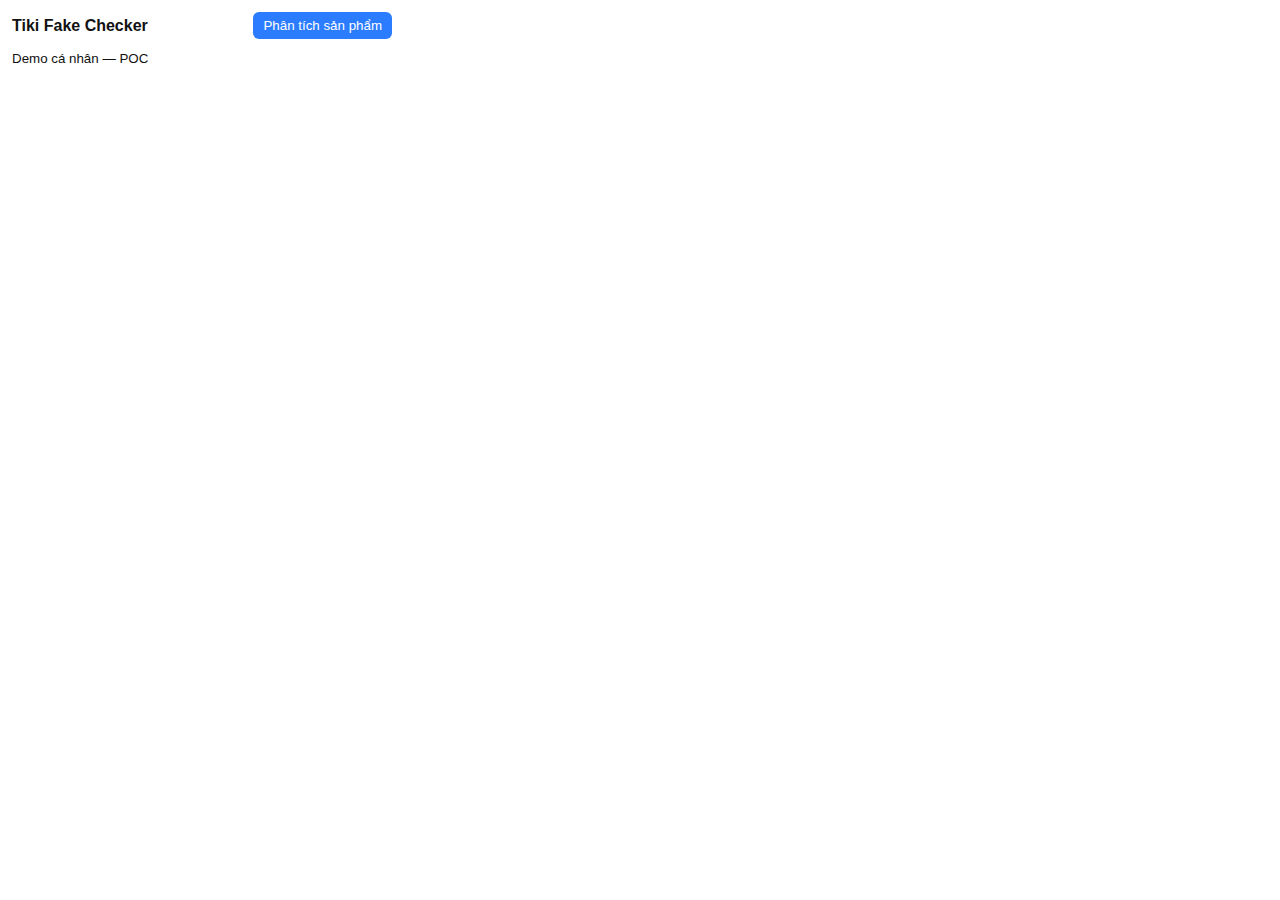
<file: tiki-fake-checker/popup.html>
<!DOCTYPE html>
<html lang="vi">
<head>
  <meta charset="utf-8" />
  <title>Tiki Fake Checker</title>
  <link rel="stylesheet" href="popup.css" />
</head>
<body>
  <div id="container">
    <div id="header">
      <h3>Tiki Fake Checker</h3>
      <button id="checkBtn">Phân tích sản phẩm</button>
    </div>

    <div id="card" class="hidden">
      <div class="row"><label>Tên sản phẩm:</label><div id="p_name" class="value">—</div></div>
      <div class="row"><label>Giá:</label><div id="p_price" class="value">—</div></div>
      <div class="row"><label>Seller:</label><div id="p_seller" class="value">—</div></div>
      <div class="row"><label>Official / Authorized:</label><div id="p_official" class="value">—</div></div>
      <div class="row"><label>Brand:</label><div id="p_brand" class="value">—</div></div>
      <div class="row"><label>Rating trung bình:</label><div id="p_rating" class="value">—</div></div>
      <div class="row"><label>Số đánh giá:</label><div id="p_review_count" class="value">—</div></div>
      <div class="row"><label>Ảnh feedback (số lượng):</label><div id="p_review_images" class="value">—</div></div>
      <div class="row"><label>URL sản phẩm:</label><div id="p_url" class="value small">—</div></div>
      <div class="row"><label>Ghi chú:</label><div id="p_note" class="value small">—</div></div>
<div class="row">
  <label>Review:</label>
  <div id="p_reviews" class="value" style="max-height:200px; overflow-y:auto;">—</div>
</div>
    </div>


    <pre id="raw" class="hidden"></pre>

    <div id="footer">
      <small>Demo cá nhân — POC</small>
    </div>
  </div>

  <script src="popup.js"></script>
</body>
</html>
</file>
<file: tiki-fake-checker/popup.css>
/* popup.css */
:root{
  --bg:#ffffff;
  --card:#f7f8fa;
  --label:#444;
  --value:#111;
  --accent:#2b7cff;
}

body {
  font-family: Helvetica, Arial, sans-serif;
  margin: 0;
  padding: 12px;
  width: 380px;
  background: var(--bg);
  color: var(--value);
}

#header {
  display:flex;
  gap:8px;
  align-items:center;
  justify-content:space-between;
  margin-bottom:10px;
}

#header h3 { margin:0; font-size:16px; }
#checkBtn {
  background:var(--accent);
  color:white;
  border: none;
  padding:6px 10px;
  border-radius:6px;
  cursor:pointer;
}

#card {
  background: var(--card);
  border-radius:8px;
  padding:10px;
  box-shadow: 0 1px 3px rgba(0,0,0,0.08);
}

.row {
  display:flex;
  padding:6px 0;
  border-bottom: 1px dashed rgba(0,0,0,0.05);
  align-items:flex-start;
}

.row:last-child { border-bottom: none; }

label {
  width:150px;
  font-weight:600;
  color:var(--label);
  font-size:13px;
}

.value {
  flex:1;
  font-size:13px;
  color:var(--value);
}

.small {
  font-size:11px;
  color:#666;
}

.hidden { display:none; }

#raw {
  max-height:300px;
  overflow:auto;
  background:#111;
  color:#eee;
  padding:8px;
  border-radius:6px;
}
</file>
